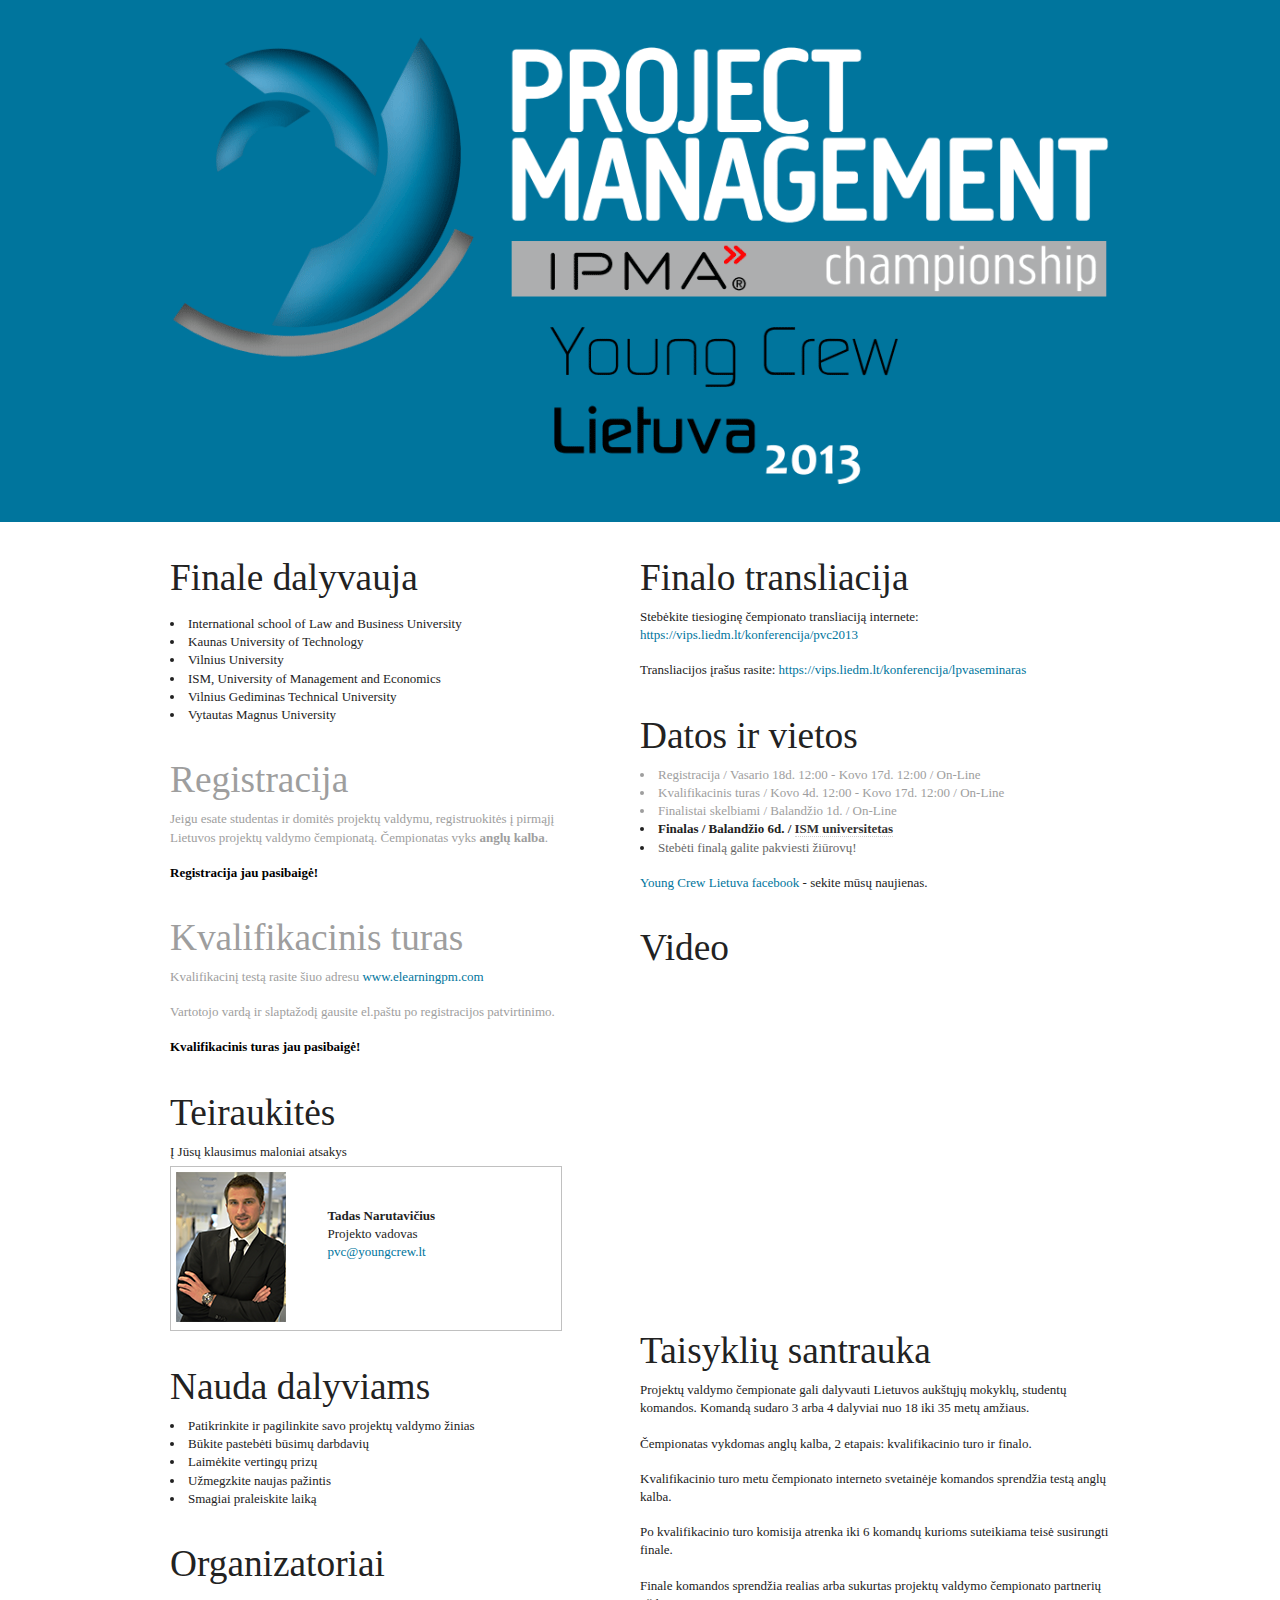
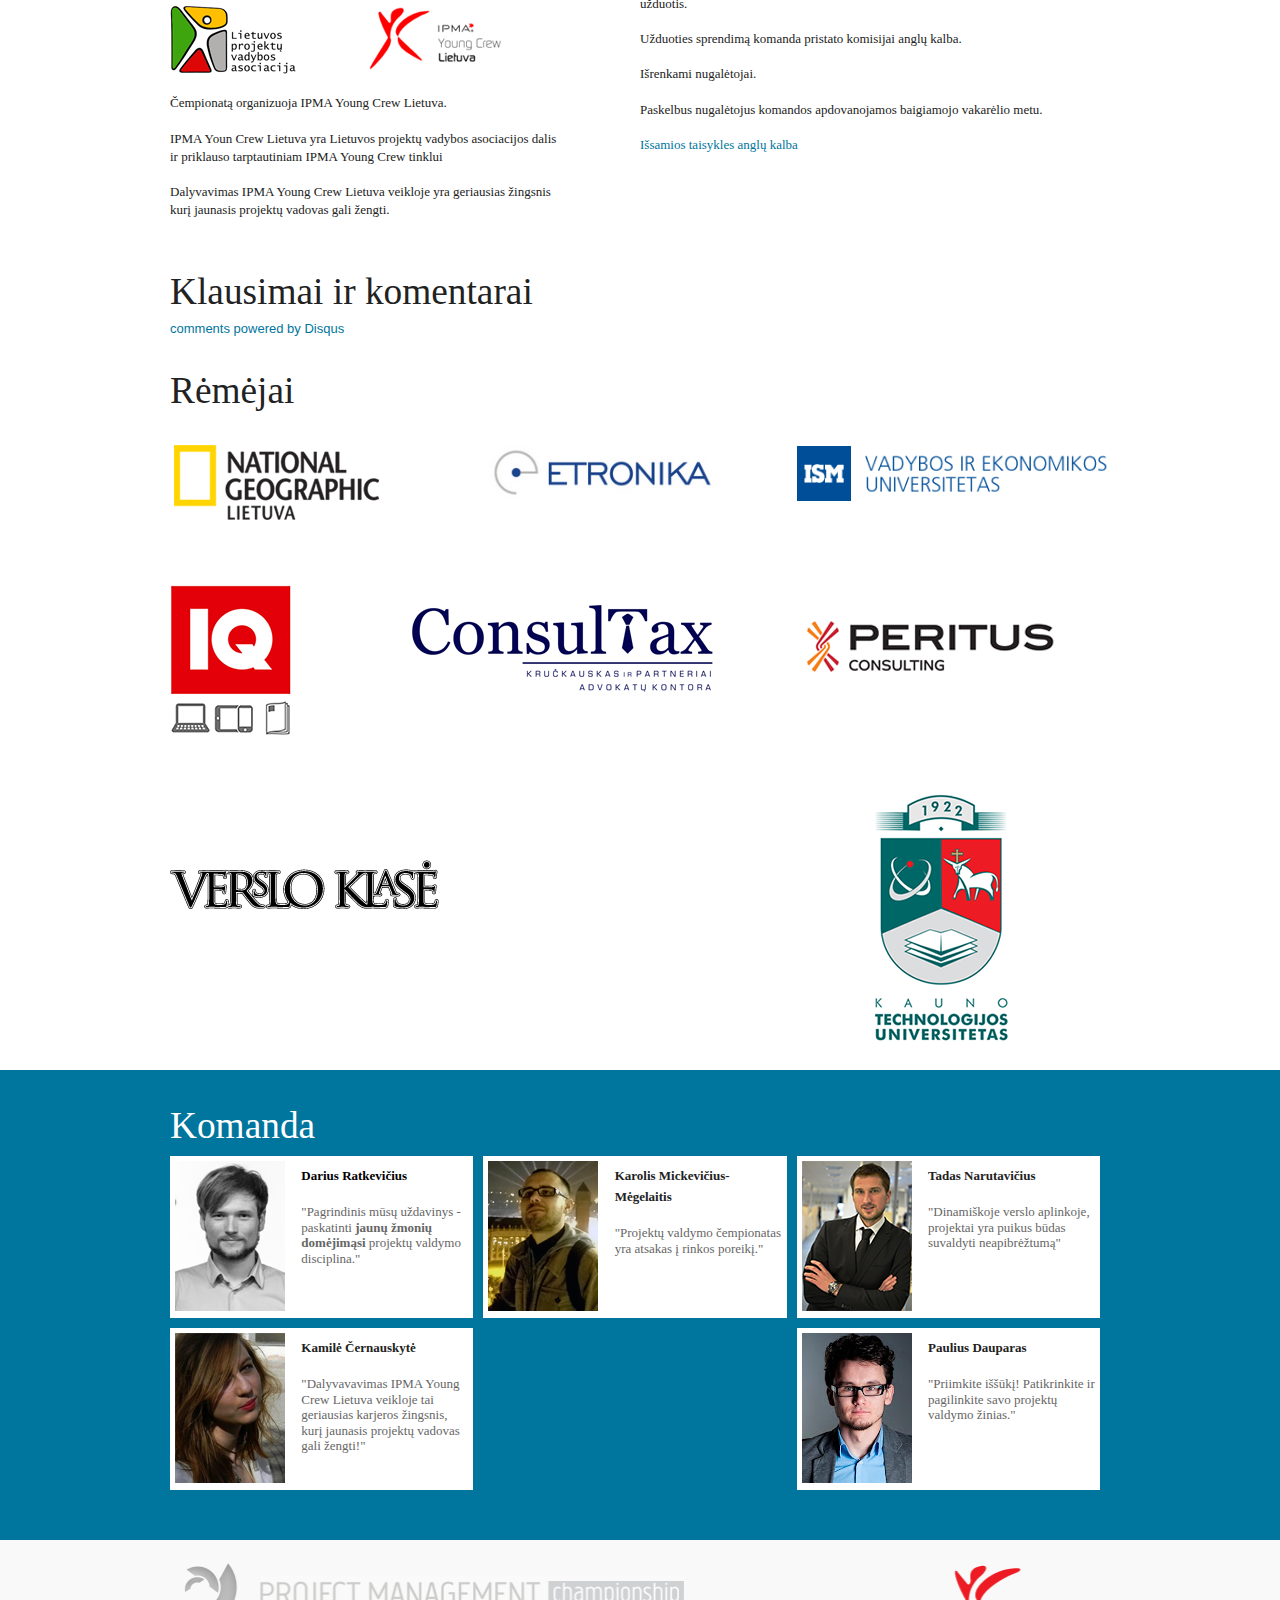
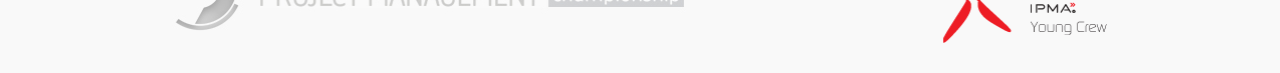
<file: index.html>
<!DOCTYPE html>

<!-- paulirish.com/2008/conditional-stylesheets-vs-css-hacks-answer-neither/ -->
<!--[if IE 8]>    <html class="no-js lt-ie9" lang="en"> <![endif]-->
<!--[if gt IE 8]><!--> <html class="no-js" lang="en"> <!--<![endif]-->
<head>
  <meta charset="utf-8" />

  <!-- Set the viewport width to device width for mobile -->
  <meta name="viewport" content="width=device-width" />

  <title>Project Management Championship 2013 Lietuva - Pirmasis Lietuvos projektų valdymo čempionatas</title>
  
  <!-- Included CSS Files (Uncompressed) -->
  <!--
  <link rel="stylesheet" href="stylesheets/foundation.css">
  -->
  
  <!-- Included CSS Files (Compressed) -->
  <link rel="stylesheet" href="stylesheets/foundation.min.css">
  <link rel="stylesheet" href="stylesheets/app.css">


  <script src="javascripts/modernizr.foundation.js"></script>
</head>
<body>

  <!-- logo -->
  <div class="logo" style="background: #00759d;  ">
   <div class="row" style="padding: 35px 0 35px 0;">    
      <div class="class twelve columns"><img src="images/pmc.gif" alt="Lietuvos projektų valdymo čempionatas 2013"></div>
    </div>
  </div>
  <!-- /logo -->
  <div class="row">

    <!-- col 1 -->
    <div class="five columns ">
      
     <div class="block">
      <h2>Finale dalyvauja</h2>
      <p>
        <ul>
          <li>International school of  Law and Business University</li><li>Kaunas University of Technology
        </li><li>Vilnius University
        </li><li>ISM, University of Management and Economics
        </li><li>Vilnius Gediminas Technical University
        </li><li>Vytautas Magnus University
         </li>
        </ul>
      </p>
    </div>


      <div class="block"  style="color:#9e9e9e">
      <h2 style="color:#9e9e9e" >Registracija</h2>
        <p>Jeigu esate studentas ir domitės projektų valdymu, registruokitės į pirmąjį Lietuvos projektų valdymo čempionatą. Čempionatas vyks <span class="stress">anglų kalba</span>.</p> 
       <!-- <p>Registracijos metu nurodykite kodą <span class="stress">LTU_426384</span></p>
        <a href="http://pmchampionships.com/participate/form/" target="_blank" class="large button radius expand" >Registruokitės dabar!</a>    -->
        <p style="font-weight: bold; color:#000">Registracija jau pasibaigė!</p>
        <div class="fb-like" data-href="http://pmc2013.youngcrew.lt" data-send="true" data-layout="button_count" data-width="450" data-show-faces="true" style="margin: 10px 0 0 0"></div>
      </div>



     <div class="block" style="color:#9e9e9e" >
      <h2  style="color:#9e9e9e">Kvalifikacinis turas</h2>
        <p>Kvalifikacinį testą rasite šiuo adresu <a href="http://www.elearningpm.com" target="_blank">www.elearningpm.com</a></p>
        <p>Vartotojo vardą ir slaptažodį gausite el.paštu po registracijos patvirtinimo.</p>
        <p style="font-weight: bold; color:#000">Kvalifikacinis turas jau pasibaigė!</p>
      </div>

     

    

      <div class="block">
        <h2>Teiraukitės</h2>
        <div style="margin:0 0 5px 0">Į Jūsų klausimus maloniai atsakys</div>
        <div class="" style="border:1px solid silver; padding:5px 5px 3px 5px">
          <div class="row">
            <div class="four columns"><img src="images/tadas-narutavicius.png" alt="Tadas Narutavičius"></div>
            <div class="eight columns">
                <div style="padding: 35px 0 0 25px">
                  <span class="stress">Tadas Narutavičius</span><br>
                  Projekto vadovas<br>                  
                  <a href="mailto:pvc@youngcrew.lt">pvc@youngcrew.lt</a>
                </div>
            </div>
          </div>  
        </div>
      </div>


       <div class="block">
      <h2>Nauda dalyviams</h2>
        <ul>
          <li>Patikrinkite ir pagilinkite savo projektų valdymo žinias</li>
          <li>Būkite pastebėti būsimų darbdavių</li>
          <li>Laimėkite vertingų prizų</li>
          <li>Užmegzkite naujas pažintis</li>
          <li>Smagiai praleiskite laiką</li>
        </ul>
      </div>

     <div class="block">
        <h2>Organizatoriai</h2>
        <div class="row" style="padding:10px 0 15px 0">
          <div class="six columns">
            <a href="http://lpva.lt/cms/lpva/app" target="_blank"><img src="images/lpva.png" alt="Lietuvos projektų vadybos asociacija"></a>
          </div>
          <div class="six columns">
            <a href="http://www.youngcrew.lt/"  target="_blank"><img src="images/ipmayc.png" alt="IPMA Young Crew"></a>
          </div>
        </div>
        <p>Čempionatą organizuoja IPMA Young Crew Lietuva.</p>        
        <p>IPMA Youn Crew Lietuva yra Lietuvos projektų vadybos asociacijos dalis ir priklauso tarptautiniam IPMA Young Crew tinklui</p>
        <p>Dalyvavimas IPMA Young Crew Lietuva veikloje yra geriausias žingsnis kurį jaunasis projektų vadovas gali žengti.</p>      
     </div>
    


    </div>
    <!-- /col 1 -->
   
    <!-- col 2 -->
    <div class="six columns offset-by-one">
    
   
  <div class="block">
        <h2>Finalo transliacija</h2>
        <p>Stebėkite tiesioginę čempionato transliaciją internete: <a href="https://vips.liedm.lt/konferencija/pvc2013" target="_blank">https://vips.liedm.lt/konferencija/pvc2013</a></p>
 
        <p>Transliacijos įrašus rasite: <a href="https://vips.liedm.lt/konferencija/lpvaseminaras" target="_blank">https://vips.liedm.lt/konferencija/lpvaseminaras</a></p>
      </div>

      
         
     <div class="block">
      <h2>Datos ir vietos</h2>
        <ul>
          <li style="color:#9e9e9e">Registracija /  Vasario 18d. 12:00 - Kovo 17d. 12:00 / On-Line</li>
          <li style="color:#9e9e9e">Kvalifikacinis turas / Kovo 4d. 12:00 - Kovo 17d. 12:00 / On-Line</li>
          <li style="color:#9e9e9e">Finalistai skelbiami / Balandžio 1d. / On-Line</li>
          <li><span class="stress">Finalas / Balandžio 6d. / <a target="_blank" href="http://maps.lt/map/default.aspx?lang=lt#obj=582956;6060709;Pa%C5%BEym%C4%97tas%20ta%C5%A1kas;&amp;xy=582959,6060682&amp;z=5000&amp;lrs=vector,stops,zebra,vector_2_5d" class="has-tip" data-width="210" title="Arklių g. 18, Vilnius">ISM universitetas</a></span></li> 
          <li><span class="quote">Stebėti finalą galite pakviesti žiūrovų!</span></li>  
        </ul>
        <p style="margin:0px 0 0 0"><a href="https://www.facebook.com/pages/Young-Crew-Lietuva/128599057239634?fref=ts" target="_blank">Young Crew Lietuva facebook</a> - sekite mūsų naujienas.</p>
      </div>
    

 




     
      <div class="block">
      <h2>Video</h2>
        <div class="flex-video"><iframe width="440" height="248" src="http://www.youtube.com/embed/2T5b8-vbp5k?rel=0" frameborder="0" allowfullscreen></iframe></div>
      </div>
   




     <div class="block">
      <h2>Taisyklių santrauka</h2>
      <p>Projektų valdymo čempionate gali dalyvauti Lietuvos aukštųjų mokyklų, studentų komandos. Komandą sudaro 3 arba 4 dalyviai nuo 18 iki 35 metų amžiaus. </p>
      <p>Čempionatas vykdomas anglų kalba, 2 etapais: kvalifikacinio turo ir finalo.</p>
      <p>Kvalifikacinio turo metu čempionato interneto svetainėje komandos sprendžia testą anglų kalba. </p>
      <p>Po kvalifikacinio turo komisija atrenka iki 6 komandų kurioms suteikiama teisė susirungti finale.</p>
      <p>Finale komandos sprendžia realias arba sukurtas projektų valdymo čempionato partnerių užduotis.</p>
      <p>Užduoties sprendimą komanda pristato komisijai anglų kalba.</p>
      <p>Išrenkami nugalėtojai.</p>
      <p>Paskelbus nugalėtojus komandos apdovanojamos baigiamojo vakarėlio metu.</p>
      <div><a target="_blank" href="https://docs.google.com/document/d/1Ytluiw5rPN6LWCvyHVtWwVenjRNbfElsNri7B-QpuHw/pub">Išsamios taisykles anglų kalba</a></div>
    </div>


    </div>
    <!-- / col 1 -->
  </div>


<div class="row">
  <div class="twelve columns">
    <h2>Klausimai ir komentarai</h2>
        <div id="disqus_thread"></div>
        <script type="text/javascript">
            /* * * CONFIGURATION VARIABLES: EDIT BEFORE PASTING INTO YOUR WEBPAGE * * */
            var disqus_shortname = 'pmc2013'; // required: replace example with your forum shortname

            /* * * DON'T EDIT BELOW THIS LINE * * */
            (function() {
                var dsq = document.createElement('script'); dsq.type = 'text/javascript'; dsq.async = true;
                dsq.src = '//' + disqus_shortname + '.disqus.com/embed.js';
                (document.getElementsByTagName('head')[0] || document.getElementsByTagName('body')[0]).appendChild(dsq);
            })();
        </script>
        <noscript>Please enable JavaScript to view the <a href="http://disqus.com/?ref_noscript">comments powered by Disqus.</a></noscript>
        <a href="http://disqus.com" class="dsq-brlink">comments powered by <span class="logo-disqus">Disqus</span></a>
    
  </div>
</div>




  <div class="row">
    <div class="twelve columns">
      <div class="block">
        <h2>Rėmėjai</h2>
        
        <div class="row">
          <div class="three columns">   
           <br>   
               <a href="http://www.nationalgeographic.lt/lt" target="_blank">
                <img src="images/national-geographic-lietuva.png" alt="National Geographic Lietuva">
              </a>          
          </div>
          <div class="one column"></div>
           <div class="three columns">
             <a href="http://www.etronika.lt/" target="_blank">
              <img src="images/etronika-logo.png" alt="Etronika"  style="margin:20px 0 0 0">
            </a>
          </div>
         
           <div class="one column"></div>
          <div class="four columns" >
             <a href="http://www.ism.lt/" target="_blank">
              <img src="images/ism_logo_lt.gif" alt="ISM vadybos ir ekonomikos universitetas" style="margin:25px 0 0 0">
            </a>
          </div>
        </div>
      

      <div class="row"  style="margin:55px 0 0 0">
        <div class="three columns">
           <a href="http://iq.lt/" target="_blank">
                <img src="images/iq-logo.png" alt="IQ">
              </a>     

        </div>

        <div class="five columns">
          <a href="http://www.consultax.lt/" target="_blank">
            <img src="images/consultax.png" alt="ConsulTax"   style="padding:15px 0px 0 0">
          </a>
        </div>

        <div class="four columns">
          <a href="http://www.peritus.lt/" target="_blank">
            <img src="images/peritus.png" alt="Peritus consulting"  style="padding:30px 0px 0 0">
          </a>
        </div>
      </div>

      <div class="row"  style="margin:55px 0 0 0">
        <div class="four columns" style="margin:65px 0 0 0">
          <a href="http://www.vz.lt/files/versloklase/magazine/2013_01/"  target="_blank">
            <img src="images/versloklase.jpg" alt="Verslo Klasė">
          </a>
        </div>
        <div class="three columns ">
           <a href="http://ktu.lt/" target="_blank">
                <img src="images/ktu.png" alt="KTU">
              </a>     

        </div>      
      </div>
       

      </div>
    </div>
  </div>

<!-- komanda -->
  <div style="background: #00759d; margin:20px 0 0px 0; padding: 0 0 40px 0">
  <div class="row">
    <div class="three columns">
      <h2 style="color:white">Komanda</h2>
    </div>
  </div>



  <div class="row">
    <div class="four columns" >
     <div class="bkomanda">
        <div class="bkomanda-pic">
          <a href="http://www.linkedin.com/in/aphex" target="_blank">
            <img src="images/darius-ratkevicius.png" alt="Darius Ratkevičius" >
          </a>
        </div>
        <div  class="bkomanda-text">
          <p><span class="stress"><a href="http://www.linkedin.com/in/aphex" target="_blank">Darius Ratkevičius</a></span></p>
          <p class="quote">"Pagrindinis mūsų uždavinys -  paskatinti <span class="stress">jaunų žmonių  domėjimąsi</span> projektų valdymo disciplina."</p>
        </div>
        <div style="clear:both"></div>
    </div>
    </div>
     <div class="four columns" >
     <div class="bkomanda">
        <div class="bkomanda-pic"><img src="images/karolis.png" alt="Karolis Mickevičius-Mėgelaitis" ></div>
        <div  class="bkomanda-text" >
          <p><span class="stress">Karolis Mickevičius-Mėgelaitis</span></p>
          <p class="quote">"Projektų valdymo čempionatas yra atsakas į  rinkos poreikį."</p>
        </div>
        <div style="clear:both"></div>
    </div>
    </div>
     <div class="four columns" >
     <div class="bkomanda">
        <div class="bkomanda-pic"><img src="images/tadas-narutavicius.png" alt="Tadas Narutavičius" ></div>
        <div class="bkomanda-text" >
          <p><span class="stress">Tadas Narutavičius</span></p>
          <p class="quote">"Dinamiškoje verslo aplinkoje, projektai yra puikus būdas suvaldyti neapibrėžtumą"</p>
        </div>
        <div style="clear:both"></div>
    </div>
    </div>
  </div>

    <div class="row" >
    
    <div class="four columns" >
        <div class="bkomanda">
          <div class="bkomanda-pic"><img src="images/kamile-cernauskyte.png" alt="Kamilė Černauskytė" ></div>
            <div  class="bkomanda-text">
              <p><span class="stress">Kamilė Černauskytė</span></p>
              <p class="quote">"Dalyvavavimas IPMA Young Crew Lietuva veikloje tai geriausias karjeros žingsnis, kurį jaunasis projektų vadovas gali žengti!"</p>
            </div>
            <div style="clear:both"></div>
        </div>
      </div> 
     <div class="four columns" >
        <div class="bkomanda">
          <div class="bkomanda-pic"><img src="images/paulius-dauparas.png" alt="Paulius Dauparas" ></div>
            <div  class="bkomanda-text">
              <p><span class="stress">Paulius Dauparas</span></p>
              <p class="quote">"Priimkite iššūkį! Patikrinkite ir pagilinkite savo projektų valdymo žinias."</p>
            </div>
            <div style="clear:both"></div>
        </div>
      </div>


    </div>

  
    
  
  
 
  </div>
  <!-- / komanda -->

  <div style="background:#f9f9f9; padding: 20px 0 " >
    <div class="row">
    <div class="seven columns" style=""><img src="images/ipma-pmc.png" alt="Project Management Championship"></div>
    <div class="three columns offset-by-two" style="text-align: right">
      <a href="http://ipma.ch/young-crew/" target="_blank"><img src="images/ipma-grey.png" alt="IPMA Young Crew"></a>
    </div>
    </div>
  </div>


  
  
  <!-- Included JS Files (Compressed) -->
  <script src="javascripts/jquery.js"></script>
  <script src="javascripts/foundation.min.js"></script>
  
  <!-- Initialize JS Plugins -->
  <script src="javascripts/app.js"></script>

  
   <!--FB -->

    <div id="fb-root"></div>
    <script>(function(d, s, id) {
    var js, fjs = d.getElementsByTagName(s)[0];
    if (d.getElementById(id)) return;
    js = d.createElement(s); js.id = id;
    js.src = "//connect.facebook.net/en_GB/all.js#xfbml=1&appId=355005901204220";
    fjs.parentNode.insertBefore(js, fjs);
    }(document, 'script', 'facebook-jssdk'));</script>

     <!-- /FB -->

     <!-- GA -->
     <script type="text/javascript">

      var _gaq = _gaq || [];
      _gaq.push(['_setAccount', 'UA-38512262-1']);
      _gaq.push(['_trackPageview']);

      (function() {
        var ga = document.createElement('script'); ga.type = 'text/javascript'; ga.async = true;
        ga.src = ('https:' == document.location.protocol ? 'https://ssl' : 'http://www') + '.google-analytics.com/ga.js';
        var s = document.getElementsByTagName('script')[0]; s.parentNode.insertBefore(ga, s);
      })();

    </script>
     <!-- /GA -->


</body>
</html>
</file>
<file: stylesheets/app.css>
/* Artfully masterminded by ZURB  */

/* -------------------------------------------------- 
   Table of Contents
-----------------------------------------------------
:: Shared Styles
:: Page Name 1
:: Page Name 2
*/ 


/* -----------------------------------------
   Shared Styles
----------------------------------------- */

h2 {
	font-family: "Trebuchet MS"; font-size: 28pt; font-weight: normal; margin: 35px 0 10px 0
}
div.block p, div.block li, div.block div {
	font-family: "Verdana"; font-size: 13px; line-height: 140%
}

ul {
	list-style-position: inside;
}

span.stress {
	font-weight: bold;
}
.quote {
	color: #666; line-height: 120%
}

.bkomanda {
	background:white;  margin:0px 10px 10px 0px
}

.bkomanda-pic{
	float:left; width:40%; padding: 5px; 
}

.bkomanda-text{
	float:left; width:60%; padding: 10px 5px 0 10px; 
	
}
.bkomanda-text a {
	color: #000
}
a:hover {
	text-decoration: underline;
}
.bkomanda-text p {
	font-family: "Verdana"; font-size: 13px; 
}
/* -----------------------------------------
   Page Name 1
----------------------------------------- */




/* -----------------------------------------
   Page Name 2
----------------------------------------- */
</file>
